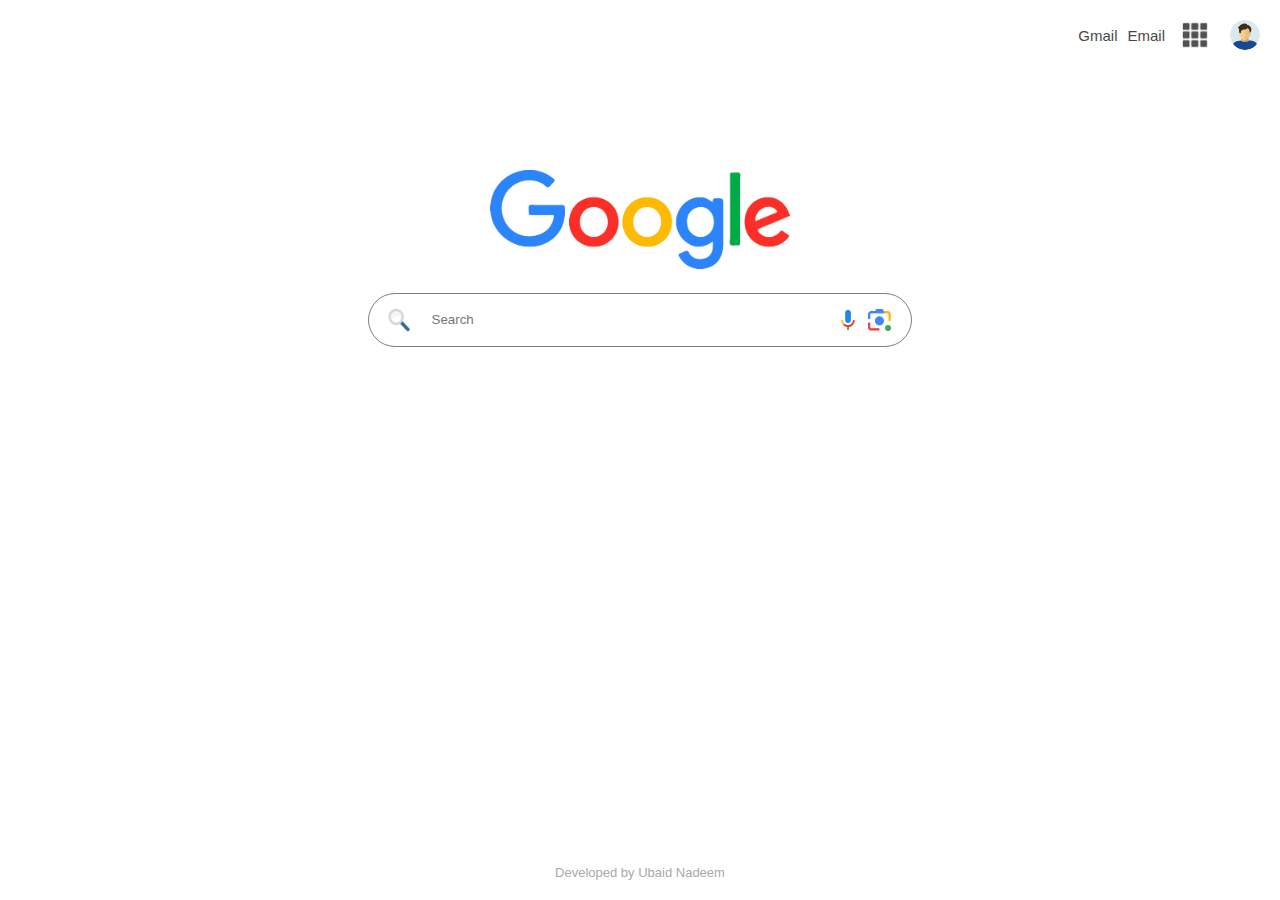
<file: index.html>
<!DOCTYPE html>
<html lang="en">

<head>
    <meta charset="UTF-8">
    <meta name="viewport" content="width=device-width, initial-scale=1.0">
    <link rel="stylesheet" href="style.css">
    <link rel="shortcut icon" href="./Image/fav-icon.png" type="image/x-icon">
    <title>Google</title>
</head>

<body>

    <nav>
        <div class="navigation">
            <a href="#">Gmail</a>
            <a href="#">Email</a>
            <img src="./Image/grid.webp" alt="">
            <img src="./Image/user.png" alt="" class="user">
        </div>
    </nav>


    <div class="container">
        <div class="logo"><img src="./Image/google-logo2.png" alt=""></div>

        <div class="search-container">
            <img src="./Image/search-icaon.png" alt="search_btn" onclick="Search()">
            <input type="search" placeholder="Search" id="search_value" >
            <div class="serach-part">
                <img src="./Image/mic.webp" alt="">
                <img src="./Image/camera.webp" alt="" class="camera">
            </div>
        </div>
    </div>


<footer>
    <p>Developed by Ubaid Nadeem</p>
</footer>

    <script src="app.js"></script>
</body>

</html>
</file>
<file: style.css>
* {
    margin: 0;
    padding: 0;
    font-family: sans-serif;
}

nav {
    padding: 10px;
}

.navigation {
    display: flex;
    align-items: center;
    justify-content: right;
    width: 100%;
    height: 50px;
    /* background-color: aqua; */
}

.navigation img {
    width: 30px;
    margin: 0 10px;
    cursor: pointer;
}

.user {
    border-radius: 50%;
}

.navigation a {
    margin: 0 5px;
    text-decoration: none;
    color: rgb(78, 70, 70);
    font-size: 15px;
}

.container {
    margin-top: 100px;
}


.logo {
    width: 100%;
    text-align: center;
    /* z-index: -1; */
}

.logo img {
    width: clamp(200px, 40vw, 300px);
    margin: auto;
    /* z-index: -1; */

}

.search-container {
    background-color: #fff;
    width: clamp(250px, 40vw, 800px);
    /* background-color: aqua; */
    display: flex;
    justify-content: space-between;
    margin: auto;
    margin-top: 20px;
    padding: 10px 15px;

    border-radius: 30px;
    border: 1px solid gray;

}

.search-container input {
    width: 75%;
    outline: none;
    background-color: transparent;
    border: none;
}

.search-container img {
    width: 30px;
    cursor: pointer;
}

.camera {
    margin: 5px !important;
    width: 23px !important;
}

.serach-part {
    display: flex;
    width: fit-content;
}


footer{
    position: absolute;
    bottom: 0;
    width: 100%;
    text-align: center;
    font-size: 13px;
    color: darkgrey;
}
footer p{
    padding: 20px;
}
</file>
